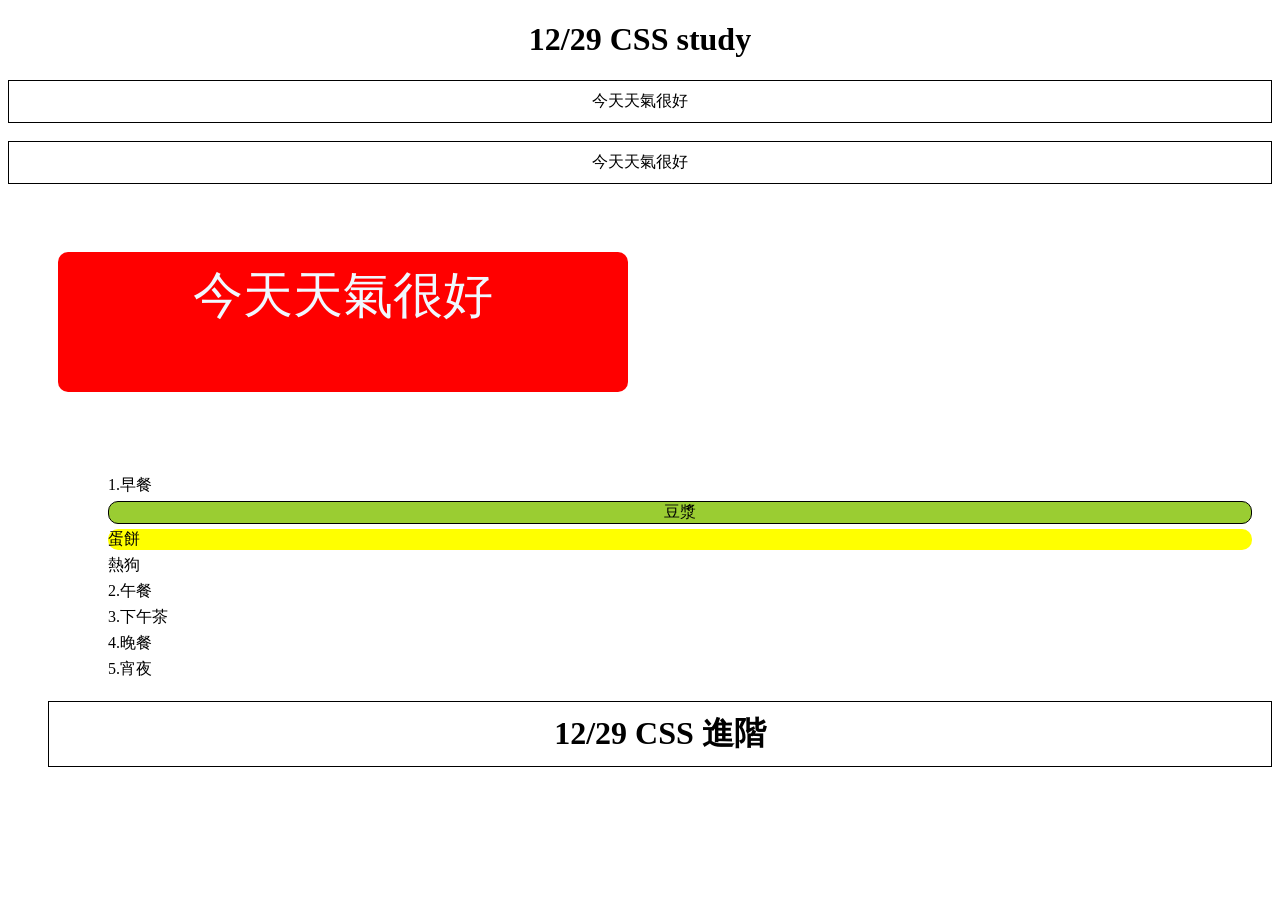
<file: index.html>
<!DOCTYPE html>
<html lang="en">
<head>
    <meta charset="UTF-8">
    <meta name="viewport" content="12/29 CSS study, initial-scale=1.0">
    <title>12/29 CSS study</title>
    <link rel="stylesheet" href="style.css">
</head>
<body>
    <h1 class="ct">
        12/29 CSS study
    </h1>
    <div class="box ct pad10">今天天氣很好</div>
    <br>
    <div class="text">今天天氣很好</div>
    <br>
    <div class="tt">今天天氣很好</div>
    <ul>
        <br>

        <ul>
        <li>1.早餐</li>
            <li class="box ct li1">豆漿</li>
            <li class="li2">蛋餅</li>
            <li>熱狗</li>
        <li>2.午餐</li>
        <li>3.下午茶</li>
        <li>4.晚餐</li>
        <li>5.宵夜</li>
    </ul>
    <h1 class="ct pad10 box">
        12/29 CSS 進階
    </h1>
</body>
</html>
</file>
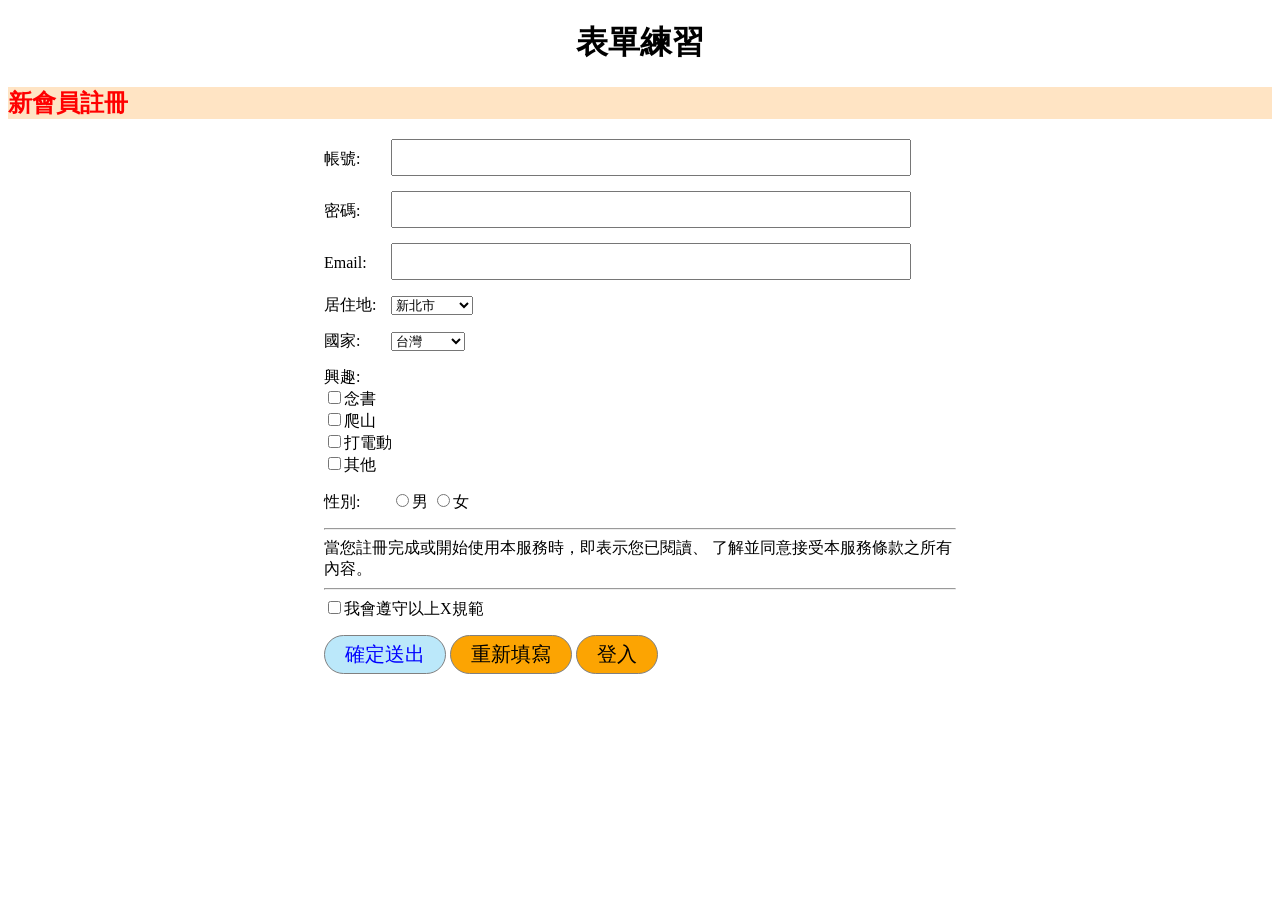
<file: form.html>
<!DOCTYPE html>
<html lang="en">

<head>
    <meta charset="UTF-8">
    <meta name="viewport" content="width=device-width, initial-scale=1.0">
    <title>表單練習</title>
    <link rel="stylesheet" href="form.css">
</head>

<body>
    <h1>
        <center>
            表單練習
        </center>
    </h1>
    <h2 class="h2">新會員註冊</h2>

    <form action="?" method="get">
        <div>
            <label class="c1" for="account">帳號:</label>
            <input type="text" name="account" id="account">
        </div>


        <div>
            <label for="password">密碼:</label>
            <input type="password" name="password" id="password">
        </div>


        <div>
            <label for="email">Email:</label>
            <input type="email" name="email" id="email">
        </div>
        <div>
            <label for="">居住地:</label>
            <select name="city" id="city">
                <option value="新北市">新北市</option>
                <option value="台北市">台北市</option>
                <option value="桃園市">桃園市</option>
                <option value="苗栗縣">苗栗縣</option>
                <option value="宜蘭市">宜蘭縣</option>
                <option value="花蓮市">花蓮縣</option>
                <option value="台中市">台中市</option>
                <option value="南投縣">南投縣</option>
                <option value="彰化縣">彰化縣</option>
                <option value="雲林縣">雲林縣</option>
                <option value="屏東縣">屏東縣</option>
                <option value="台東縣">台東縣</option>
                <option value="離島 縣/市">離島 縣/市</option>
            </select>
            <!--下拉選單-->
        </div>
        <div>
            <label for="">國家:</label>
            <select name="city" id="city">
                <option value="台灣">台灣</option>
                <option value="美國">美國</option>
                <option value="英國">英國</option>
                <option value="日本">日本</option>
                <option value="法國">法國</option>
                <option value="中國">中國</option>
                <option value="紐西蘭">紐西蘭</option>
                <option value="西班牙">西班牙</option>
                <option value="葡萄牙">葡萄牙</option>
                <option value="菲律賓">菲律賓</option>
                <option value="馬來西亞">馬來西亞</option>
                <option value="韓國">韓國</option>
                <option value="其他">其他</option>
            </select>
            <!--下拉選單-->
        </div>
        <div>
            <label for="">興趣:</label><br>
            <input type="checkbox" name="habbit1">念書 <br>
            <input type="checkbox" name="habbit2">爬山 <br>
            <input type="checkbox" name="habbit3">打電動 <br>
            <input type="checkbox" name="habbit3">其他 <br>
        </div>
        <div>
            <label for="">性別:</label>
            <input type="radio" name="habbit1" value="1">男
            <input type="radio" name="habbit2" value="2">女
        </div>
        <div>
            <hr>
            當您註冊完成或開始使用本服務時，即表示您已閱讀、
            了解並同意接受本服務條款之所有內容。
            <br>
            <hr>
            <input type="checkbox" name="habbit1">我會遵守以上X規範
        </div>
        <div>
            <input type="submit" value="確定送出">
            <input type="reset" value="重新填寫">
            <input type="reset" value="登入">
        </div>

    </form>

</body>

</html>
</file>
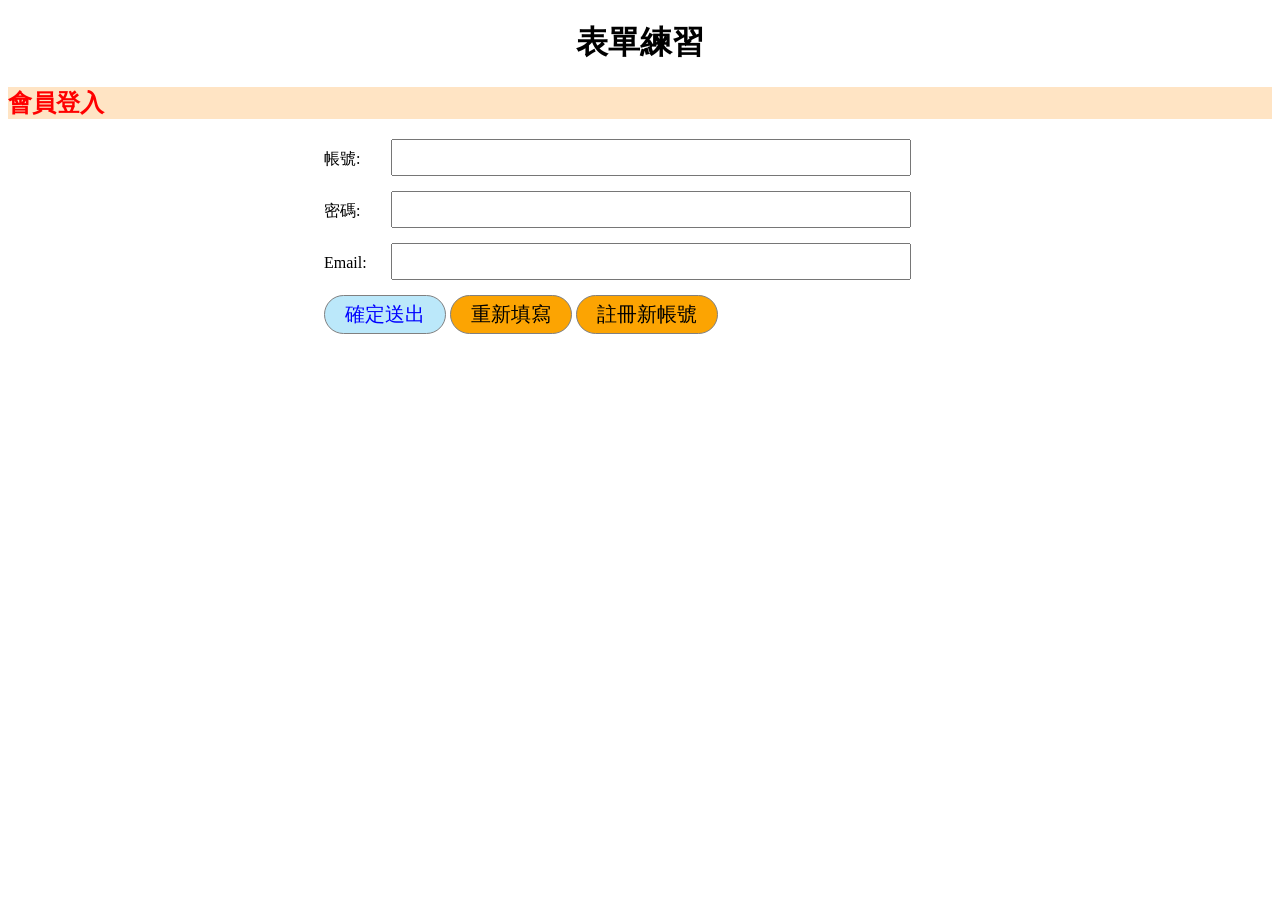
<file: form2.html>
<!DOCTYPE html>
<html lang="en">
<head>
    <meta charset="UTF-8">
    <meta name="viewport" content="width=device-width, initial-scale=1.0">
    <title>表單練習</title>
    <link rel="stylesheet" href="form.css">
</head>
<body>
    <h1>
        <center>
            表單練習
        </center>
    </h1>
    <h2 class="h2">會員登入</h2>

    <form action="?" method="get">
        <div>
    <label for="account">帳號:</label>
    <input type="text" name="account" id="account">
    </div>


        <div>
    <label for="password">密碼:</label>
    <input type="password" name="password" id="password">
    </div>
    

        <div>
    <label for="email">Email:</label>
    <input type="email" name="email" id="email">
       </div>
        <input type="submit" value="確定送出">
        <input type="reset" value="重新填寫">
        <input type="reset" value="註冊新帳號">
       </div>
       
    </form>
    
</body>
</html>
</file>
<file: style.css>
.ct{
    text-align: center;
}

.box{
    border: 1px solid black;
}
.pad10{
    padding: 10px;
}
.text{
    text-align: center;
    border: 1px solid black;
    padding: 10px;
}
.tt{
    width: 550px;
    height: 120px;
    background: red;
    border-radius: 10px;
    padding: 10px;
    margin: 50px;
    border: 30px;
    color: aliceblue;
    font-size: 50px;
    text-align: center;
    }
    ul{
        list-style: none;
    }
    ul li{
        margin: 5px;
    }
    ul ul{
        margin: 15px;
    }
    .li1{
        background: yellowgreen;
        border-radius: 10px;
    }
    .li2{
        background: yellow;
        border-radius: 10px;
    }
    ul li li:nth-child(3){
        background: rebeccapurple;
    }
    h1:nth-of-type(2):hover {
        background: bisque;
        cursor: pointer;
    }
</file>
<file: form.css>
.h2{
    color: red;
    background: bisque;
}
form{
    width: 50%;
    margin: 20px auto;
}
form label,
form label{
    display: inline-block;
}

label{
    width: 10%;
    min-width: 60px;
}
input[type="text"],
input[type="password"],
input[type="email"]{
    width: 80%;
    padding: 5px;
    font-size: 20px;
}
input[type="text"]:hover
input[type="password"]:hover
input[type="email"]:hover{
    border: 2px solid greenyellow;
}
input[type="submit"],
input[type="reset"]{
    padding: 5px 20px;
    font-size: 20px;
    border: 1px solid gray;
    border-radius: 30px;
}

input[type="submit"]{
    background: rgb(187, 232, 250);
    cursor: pointer;
    color: blue;
}
input[type="reset"]{
    background: rgb(252, 164, 2);
    cursor: pointer;
}
form div{
    margin: 15px 0;
}
.ct{
    text-align: center;
}
</file>
